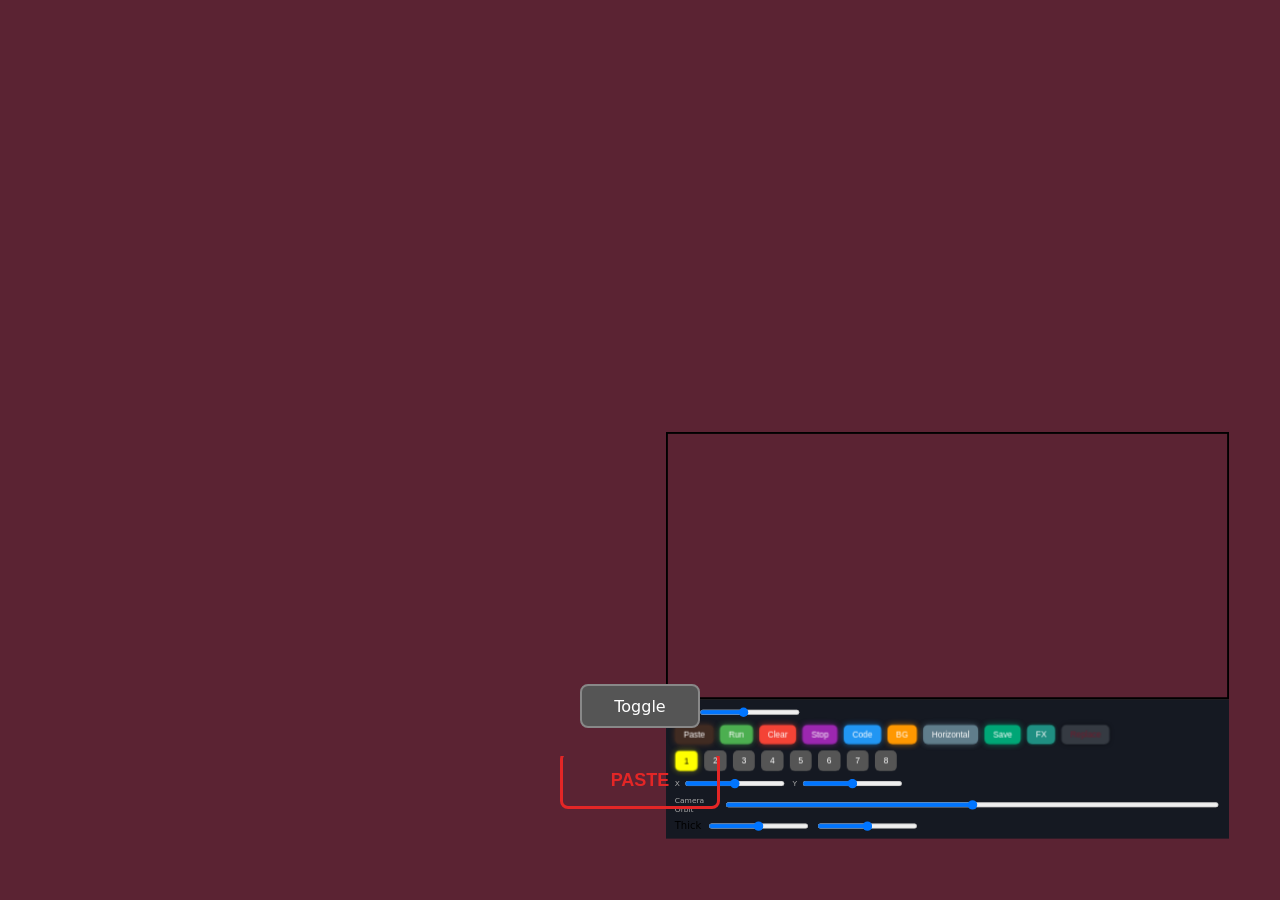
<file: index.html>
<!doctype html>
<html lang="en">
<head>
<meta charset="UTF-8">
<meta name="viewport" content="width=device-width,initial-scale=1">
<title>Code Editing Tool</title>

<style>
* {
  box-sizing: border-box;
}

html,
body {
  margin: 0;
  width: 100%;
  height: 100%;
  overflow: hidden;
  background: #000;
}

iframe {
  position: fixed;
  border: 0;
}

.background {
  inset: 0;
  width: 100%;
  height: 100%;
  z-index: 1;
}

.workshop {
  z-index: 2;
  left: 52%;
  top: 48%;
  width: 44%;
  height: 50%;
  transform: none;
}

.workshop.preview-fullscreen {
  inset: 0;
  left: 0;
  top: 0;
  width: 100vw;
  height: 100vh;
  z-index: 998;
}

.workshop-toggle,
.save-tool {
  left: 0;
  right: 0;
  margin-inline: auto;
}

.workshop-toggle {
  z-index: 999;
  width: 120px;
  height: 44px;
  top: 76%;
}

.save-tool {
  z-index: 1000;
  width: 160px;
  height: 64px;
  top: 84%;
  background: transparent;
}

.workshop.closed {
  display: none;
}
</style>
</head>

<body>

<iframe
  class="background"
  src="main-background.html"
  title="Main background">
</iframe>

<iframe
  class="workshop"
  src="workshop/index.html"
  title="Workshop Renderer">
</iframe>

<iframe
  class="workshop-toggle"
  src="toggle.html"
  title="Toggle Workshop">
</iframe>

<iframe
  class="save-tool"
  src="save/index.html"
  title="Save Tool">
</iframe>

<script>
window.addEventListener("message", event => {
  if (event.origin !== location.origin) return;

  const workshop = document.querySelector(".workshop");

  if (event.data?.type === "toggle-workshop") {
    workshop.classList.toggle("closed");
  }

  if (event.data?.type === "preview-fullscreen") {
    workshop.classList.add("preview-fullscreen");
  }

  if (event.data?.type === "preview-normal") {
    workshop.classList.remove("preview-fullscreen");
  }
});
</script>

</body>
</html>
</file>
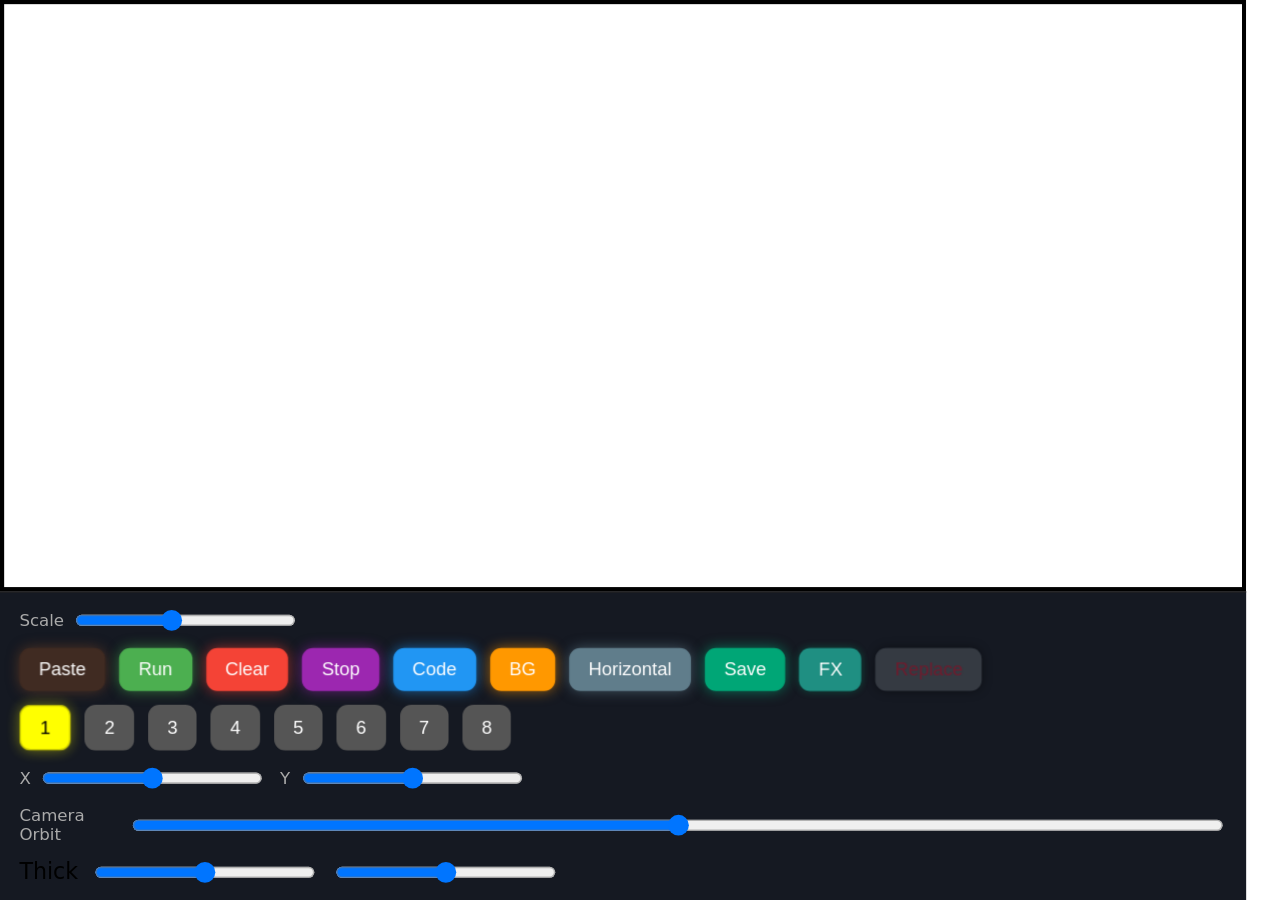
<file: workshop/index.html>
<!doctype html>
<html>
<head>
<meta charset="utf-8">
<meta name="viewport" content="width=device-width, initial-scale=1">
<title>Editure Lab v2</title>

<link rel="stylesheet" href="style.css">

<meta http-equiv="Cache-Control" content="no-store, no-cache, must-revalidate, max-age=0">
<meta http-equiv="Pragma" content="no-cache">
<meta http-equiv="Expires" content="0">

</head>
<body>
<script>
if (!window.location.search.includes("r=")) {
  window.location.replace(window.location.pathname + "?r=" + Date.now());
}
</script>

<div id="bar">

  <div class="row scale-row">
    <label style="width:100%">Scale
      <input id="previewScale" type="range" min="25" max="200" value="100">
    </label>
  </div>

  <div class="row">
    <button id="paste">Paste</button>
    <button id="run">Run</button>
    <button id="clear">Clear</button>
    <button id="stop">Stop</button>
    <button id="toggleCode">Code</button>
    <button id="bg">BG</button>
    <button id="toggleLayout">Horizontal</button>
    <button id="saveArt">Save</button>
    <button id="fxBtn">FX</button>
    <button id="replace">Replace</button>
  </div>

<div id="controlSwap">

  <div id="adjustmentControls">

    <div class="row" id="layers"></div>

    <div id="sliderSwap">

      <div id="sliderControls">

        <div class="row">
          <label>X <input type="range" id="rotX" min="-60" max="60" value="0"></label>
          <label>Y <input type="range" id="rotY" min="-180" max="180" value="0"></label>
        </div>

        <div class="row">
          <label style="width:100%">Camera Orbit
            <input type="range" id="orbit" min="-180" max="180" value="0">
          </label>
        </div>

        <div class="row thick-row">
          <span class="thick-label">Thick</span>
          <input type="range" id="thick" min="-500" max="500" value="0">
          <input type="range" id="thick2" min="-500" max="500" value="0">
        </div>

      </div>

      <div id="codeOptions" aria-hidden="true">
        <div class="code-collector" aria-label="Collect HTML CSS and JavaScript">
          <button class="code-collect-btn" type="button" data-code-type="html">HTML</button>
          <button class="code-collect-btn" type="button" data-code-type="css">CSS</button>
          <button class="code-collect-btn" type="button" data-code-type="js">JS</button>
        </div>
      </div>

    </div><!-- closes #sliderSwap -->

  </div><!-- closes #adjustmentControls -->

</div><!-- closes #controlSwap -->

</div><!-- closes #bar -->

<textarea id="code" placeholder="paste code here" style="display:none;"></textarea>

<div id="wrap">
  <div class="scene">
    <div id="previewTouchArea"></div>
    <div class="viewer" id="viewer">

      <div class="preview-size-controls">


        <input id="artX" class="move-slider move-horizontal" type="range" min="-350" max="350" value="0">
      </div>

      <div class="panel" id="panel">
        <iframe
          id="pv"
          sandbox="allow-scripts allow-same-origin"
          scrolling="no">
        </iframe>
      </div>

    </div>
  </div>
</div>

<script src="renderer.js"></script>

<script src="app.js"></script>
  <script>
function fitRenderer() {
  const scaleX = window.innerWidth / 900;
  const scaleY = window.innerHeight / 650;
  const scale = Math.min(scaleX, scaleY);

  document.body.style.transform = `scale(${scale})`;
}

window.addEventListener("resize", fitRenderer);
fitRenderer();
</script>
</body>
</html>
</file>
<file: workshop/style.css>
:root{
--lab-bg:#0e1116;
--slider-dark:#111;
--slider-move:#243126;
--slider-scale:#21313f;
}

html,body{
margin:0;
height:100%;
background:transparent;
display:flex;
flex-direction:column-reverse;
font-family:system-ui,sans-serif;
overflow:hidden;
}

*{
box-sizing:border-box;
}

#bar{
display:flex;
flex-direction:column;
padding:10px 14px;
background:#151922;
border-top:1px solid #222;
gap:10px;
position:relative;
z-index:50;
}

.row{
display:flex;
gap:10px;
flex-wrap:wrap;
}

button{
color:#fff;
border:none;
padding:8px 14px;
cursor:pointer;
border-radius:8px;
transition:
transform 0.08s ease,
box-shadow 0.2s ease,
filter 0.15s ease;
backdrop-filter:blur(4px);
}

button:active{
transform:scale(0.96);
}

button:hover{
filter:brightness(1.05);
}

#paste{
background:#402b22;
box-shadow:0 0 10px rgba(120,70,40,0.6);
}

#run{
background:#4caf50;
box-shadow:0 0 10px rgba(76,175,80,0.6);
}

#clear{
background:#f44336;
box-shadow:0 0 10px rgba(244,67,54,0.6);
}

#stop{
background:#9c27b0;
box-shadow:0 0 10px rgba(156,39,176,0.6);
}

#toggleCode{
background:#2196f3;
box-shadow:0 0 10px rgba(33,150,243,0.6);
}

#bg{
background:#ff9800;
box-shadow:0 0 10px rgba(255,152,0,0.6);
}

#toggleLayout{
background:#607d8b;
box-shadow:0 0 10px rgba(96,125,139,0.6);
}

#saveArt{
background:#00a676;
box-shadow:0 0 10px rgba(0,166,118,0.65);
}

#saveArt:active{
box-shadow:0 0 18px rgba(0,255,180,0.9);
}

#fxBtn{
background:#1f8f82;
box-shadow:0 0 6px rgba(0,166,118,0.35);
}

#fxBtn:active{
box-shadow:0 0 12px rgba(0,255,180,0.5);
}

.layer{
background:#555;
color:#fff;
border-radius:8px;
}

.layer.active{
background:yellow;
color:#000;
border:1px solid rgba(0,0,0,0.2);
box-shadow:0 0 10px rgba(255,255,0,0.4);
}

label{
color:#aaa;
font-size:12px;
display:flex;
align-items:center;
gap:6px;
}

input[type=range]{
width:160px;
}

#orbit{
width:100%;
}

#code{
display:none;
flex:1;
width:100%;
background:#0b0f15;
color:#fff;
border:none;
padding:20px;
font-family:monospace;
font-size:14px;
resize:none;
outline:none;
}
#replace{
  background:#353a42;
  color:#701c2e;
  box-shadow:0 0 8px rgba(0,0,0,.4);
}

#replace:active{
  box-shadow:0 0 14px rgba(130,140,155,.35);
}

#wrap{
  flex:1;
  display:flex;
  justify-content:center;
  align-items:center;
  overflow:hidden;
  position:relative;
  background:transparent;
  border:3px solid #000;
}

.scene{
width:900px;
height:650px;
perspective:1400px;
display:flex;
align-items:center;
justify-content:center;
position:relative;
}

.viewer{
width:80%;
height:80%;
display:flex;
align-items:center;
justify-content:center;
transform-style:preserve-3d;
position:relative;
}

.panel{
width:100%;
height:100%;
display:flex;
align-items:center;
justify-content:center;
opacity:0;
pointer-events:none;
transition:opacity .25s ease;
transform-style:preserve-3d;
position:relative;
z-index:1;
}

.panel iframe {
  border: none;
  background: transparent;
  width: 100%;
  height: 100%;
  pointer-events: none;
}

.preview-size-controls{
position:absolute;
inset:0;
pointer-events:none;
z-index:999;
}

.size-slider,
.move-slider,
.scale-slider{
position:absolute;
pointer-events:auto;
-webkit-appearance:none;
appearance:none;
border-radius:999px;
outline:none;
transition:
filter .15s ease,
transform .1s ease,
box-shadow .2s ease;
}

.size-slider:hover,
.move-slider:hover,
.scale-slider:hover{
filter:brightness(1.08);
}

.size-slider{
background:var(--slider-dark);
box-shadow:0 0 10px rgba(0,0,0,0.4);
}

.size-slider.horizontal{
width:180px;
height:8px;
bottom:-50px;
left:50%;
transform:translateX(-50%);
}

.size-slider.vertical{
width:180px;
height:8px;
left:-95px;
top:50%;
transform:
translateY(-50%)
rotate(-90deg);
transform-origin:center;
}

.move-slider{
background:var(--slider-move);
box-shadow:0 0 10px rgba(120,255,120,0.15);
}

.move-slider.move-horizontal{
width:180px;
height:8px;
bottom:-82px;
left:50%;
transform:translateX(-50%);
}

.move-slider.move-vertical{
width:180px;
height:8px;
right:-95px;
top:50%;
transform:
translateY(-50%)
rotate(-90deg);
transform-origin:center;
}

.scale-slider{
width:220px;
height:10px;
bottom:-66px;
left:50%;
transform:translateX(-50%);
background:var(--slider-scale);
box-shadow:
0 0 12px rgba(120,190,255,0.25),
0 0 30px rgba(120,190,255,0.08);
}

.size-slider.horizontal:active,
.move-slider.move-horizontal:active,
.scale-slider:active{
transform:translateX(-50%) scale(1.02);
}

.size-slider.vertical:active,
.move-slider.move-vertical:active{
transform:translateY(-50%) rotate(-90deg) scale(1.02);
}

.size-slider::-webkit-slider-thumb,
.move-slider::-webkit-slider-thumb,
.scale-slider::-webkit-slider-thumb{
-webkit-appearance:none;
appearance:none;
cursor:pointer;
transition:
transform .08s ease,
box-shadow .15s ease;
}

.size-slider::-webkit-slider-thumb:active,
.move-slider::-webkit-slider-thumb:active,
.scale-slider::-webkit-slider-thumb:active{
transform:scale(1.08);
}

.size-slider::-webkit-slider-thumb{
width:28px;
height:20px;
background:#000;
border-radius:6px;
}

.size-slider::-moz-range-thumb{
width:28px;
height:20px;
background:#000;
border-radius:6px;
cursor:pointer;
}

.move-slider::-webkit-slider-thumb{
width:28px;
height:20px;
background:#d8f5c8;
border-radius:6px;
box-shadow:0 0 10px rgba(216,245,200,0.35);
}

.move-slider::-moz-range-thumb{
width:28px;
height:20px;
background:#d8f5c8;
border-radius:6px;
cursor:pointer;
box-shadow:0 0 10px rgba(216,245,200,0.35);
}

.scale-slider::-webkit-slider-thumb{
width:34px;
height:24px;
background:#d8f5ff;
border-radius:8px;
box-shadow:
0 0 14px rgba(160,220,255,0.5),
0 0 30px rgba(160,220,255,0.18);
}

.scale-slider::-moz-range-thumb{
width:34px;
height:24px;
background:#d8f5ff;
border-radius:8px;
cursor:pointer;
box-shadow:
0 0 14px rgba(160,220,255,0.5),
0 0 30px rgba(160,220,255,0.18);
}

/* =========================
   SLIDER / CODE COLLECTOR SWAP
   ========================= */

#controlSwap{
position:relative;
}

/* Layers always remain visible */
#adjustmentControls{
display:flex;
flex-direction:column;
gap:10px;
}

/* Sliders and code squares share the exact same space */
#sliderSwap{
display:grid;
position:relative;
}

#sliderControls,
#codeOptions{
grid-area:1 / 1;
min-width:0;
transition:opacity .16s ease;
}

#sliderControls{
display:flex;
flex-direction:column;
gap:10px;
opacity:1;
visibility:visible;
pointer-events:auto;
}

#codeOptions{
display:flex;
align-items:center;
justify-content:center;
opacity:0;
visibility:hidden;
pointer-events:none;
}

/* Only the lower adjustment sliders disappear */
#controlSwap.code-mode #sliderControls{
opacity:0;
visibility:hidden;
pointer-events:none;
}

/* Code squares occupy the slider area */
#controlSwap.code-mode #codeOptions{
opacity:1;
visibility:visible;
pointer-events:auto;
}

.code-collector{
display:grid;
grid-template-columns:repeat(3,72px);
gap:12px;
place-items:center;
}

.code-collect-btn{
width:72px;
height:72px;
padding:0;
border:1px solid rgba(255,255,255,.14);
border-radius:13px;

/* Wineberry starting color */
background-color:#8f3150;

/* Plum circle starts in the middle */
background-image:radial-gradient(
circle,
#765083 0%,
#765083 69%,
transparent 71%
);
background-repeat:no-repeat;
background-position:center;
background-size:0% 0%;

color:#fff;
font-size:20px;
font-weight:900;
letter-spacing:0;
line-height:1;

box-shadow:
0 7px 18px rgba(0,0,0,.35),
0 0 14px rgba(143,49,80,.24);

transition:
background-size .40s cubic-bezier(.65,0,.35,1),
box-shadow .3s ease,
transform .08s ease;
}

.code-collect-btn.collected{
background-size:150% 150%;

box-shadow:
0 7px 18px rgba(0,0,0,.35),
0 0 14px rgba(118,80,131,.28);
}

.code-collect-btn:active{
transform:scale(.96);
}

html,

body{

  background:transparent !important;

}

/* Full original preview box */

#wrap{

  background-color:transparent !important;

  background-image:none !important;

  border:3px solid #000 !important;

}

/* Do not let inner preview containers add a fill */

.scene,

.viewer,

.panel,

.panel iframe{

  background-color:transparent !important;

  background-image:none !important;

}

/* Remove the incorrect smaller viewer border */

.viewer{

  border:none !important;

  outline:none !important;

}

/* =========================
   LOCK RENDERER LAYOUT
   ========================= */

html,
body {
  width: 900px;
  min-width: 900px;
  height: 650px;
  min-height: 650px;
  overflow: hidden;
}

#bar {
  width: 900px;
  min-width: 900px;
}

.row {
  flex-wrap: nowrap;
}

#wrap {
  width: 900px;
  min-width: 900px;
  height: 100%;
}

.scene {
  width: 900px;
  min-width: 900px;
  height: 650px;
  min-height: 650px;
}

.viewer {
  width: 80%;
  min-width: 720px;
  height: 80%;
}

.panel {
  width: 100%;
  min-width: 720px;
}

.panel iframe {
  width: 100%;
  min-width: 720px;
}

/* Keep the renderer's original layout, then scale it as one piece */

html,
body {
  width: 900px;
  height: 650px;
  min-width: 900px;
  min-height: 650px;
  margin: 0;
  overflow: hidden;
}

body {
  transform-origin: top left;
}

#bar {
  width: 900px;
}

.row {
  flex-wrap: nowrap;
}

#wrap {
  width: 900px;
  height: 100%;
}

.scene {
  width: 900px;
  height: 650px;
}

#previewTouchArea {
  position: absolute;
  inset: 0;
  z-index: 20;
  cursor: grab;
  touch-action: none;
  background: transparent;
}

#previewTouchArea:active {
  cursor: grabbing;
}

#panel.preview-fullscreen {
  position: fixed;
  inset: 0;
  width: 100vw !important;
  height: 100vh !important;
  z-index: 9998;
  background: transparent;
}

#panel.preview-fullscreen iframe {
  width: 100% !important;
  height: 100% !important;
}
</file>
